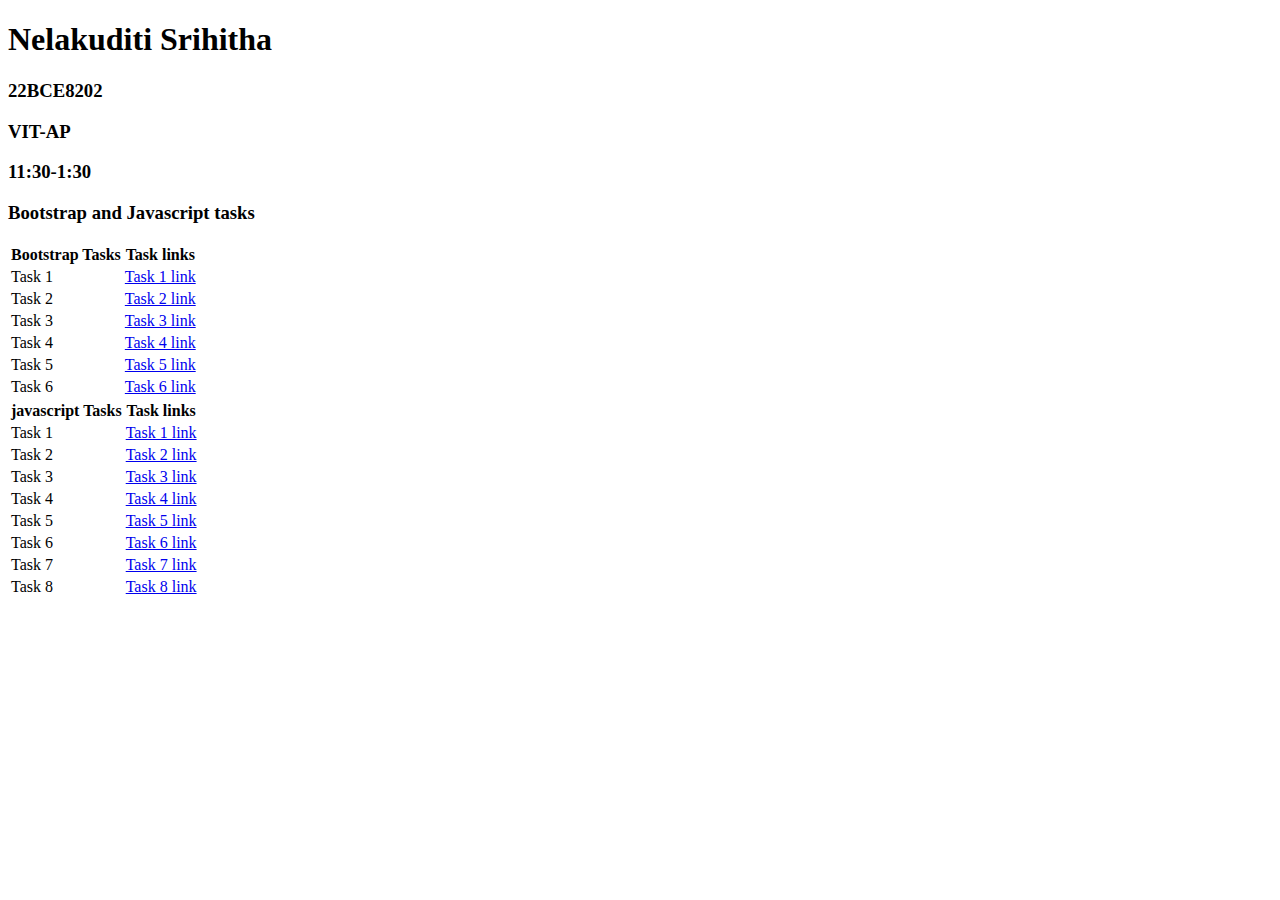
<file: index.html>
<!DOCTYPE html>
<html lang="en">
<head>
    <meta charset="UTF-8">
    <meta name="viewport" content="width=device-width, initial-scale=1.0">
    <title>Document</title>
</head>
<body>
        <h1>Nelakuditi Srihitha</h1> 
        <h3>22BCE8202</h3>
        <h3>VIT-AP</h3>
        <h3>11:30-1:30</h3>
        <h3>Bootstrap and Javascript tasks </h3>
        <table>
            <tr>
            <th>Bootstrap Tasks </th>
            <th>Task links</th>
            </tr>
            <tr>
                <td>Task 1</td>
                <td><a href="./Bstask1.html">Task 1 link</a></td>
            </tr>
            <tr>
                <td>Task 2</td>
                <td><a href="./Bstask2.html">Task 2 link</a></td>
            </tr>
            <tr>
                <td>Task 3</td>
                <td><a href="./Bstask3.html">Task 3 link</a></td>
            </tr>
            <tr>
                <td>Task 4</td>
                <td><a href="./Bstask4.html">Task 4 link</a></td>
            </tr>
            <tr>
                <td>Task 5 </td>
                <td><a href="./Bstask5.html">Task 5 link</a></td>
            </tr>
            <tr>
                <td>Task 6 </td>
                <td><a href="./Bstask6.html">Task 6 link</a></td>
            </tr>
         </table>

         <table>
            <tr>
            <th>javascript Tasks</th>
            <th>Task links</th>
            </tr>
            <tr>
                <td>Task 1</td>
                <td><a href="./jstask1.html">Task 1 link</a></td>
            </tr>
            <tr>
                <td>Task 2</td>
                <td><a href="./jstask2.html">Task 2 link</a></td>
            </tr>
            <tr>
                <td>Task 3</td>
                <td><a href="./jstask3.html">Task 3 link</a></td>
            </tr>
            <tr>
                <td>Task 4</td>
                <td><a href="./jstask4.html">Task 4 link</a></td>
            </tr>
            <tr>
                <td>Task 5 </td>
                <td><a href="./jstask5.html">Task 5 link</a></td>
            </tr>
            <tr>
                <td>Task 6 </td>
                <td><a href="./jstask6.html">Task 6 link</a></td>
            </tr>
            <tr>
                <td>Task 7 </td>
                <td><a href="./jstask7.html">Task 7 link</a></td>
            </tr>
            <tr>
                <td>Task 8 </td>
                <td><a href="./jstask8.html">Task 8 link</a></td>
            </tr>
         </table>
        
</body>
</html>
</file>
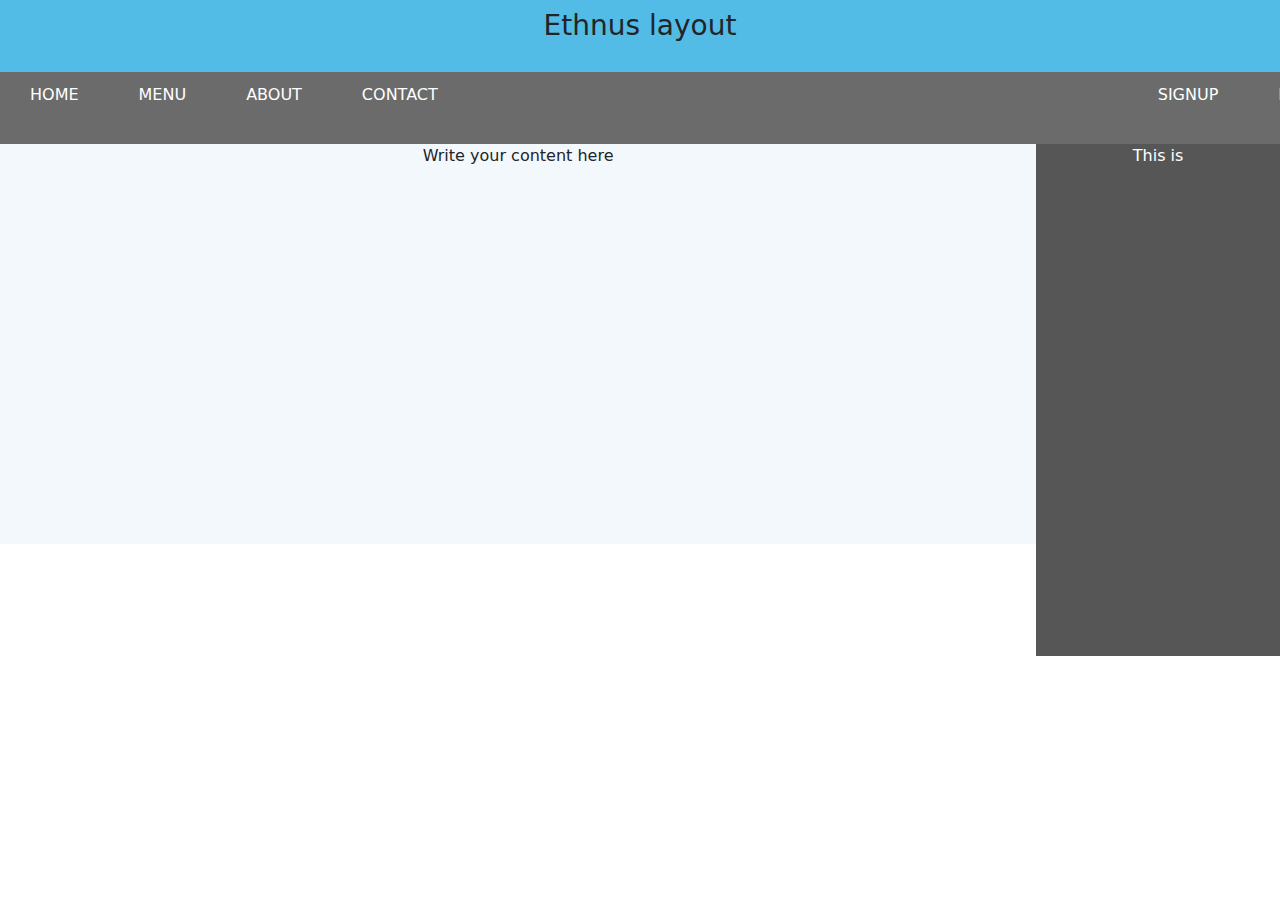
<file: Bstask1.html>
<!doctype html>
<html lang="en">
  <head>
    <meta charset="utf-8">
    <meta name="viewport" content="width=device-width, initial-scale=1">
    <title>BootStrap Task01</title>
    <link rel="stylesheet" href="task1.css">
    <link href="https://cdn.jsdelivr.net/npm/bootstrap@5.3.3/dist/css/bootstrap.min.css" rel="stylesheet" integrity="sha384-QWTKZyjpPEjISv5WaRU9OFeRpok6YctnYmDr5pNlyT2bRjXh0JMhjY6hW+ALEwIH" crossorigin="anonymous">
  </head>
  <body>
           <div>
                 <div id="initial">
                        <h3>Ethnus layout</h3>
                 </div>
                 <div id="main">
                      <p style="padding-right: 60px;">HOME</p>
                      <p style="padding-right: 60px;">MENU</p>
                      <p style="padding-right: 60px;">ABOUT</p>
                      <p style="padding-right: 60px;">CONTACT</p>
                      <p style="padding-right: 60px; padding-left: 660px;">SIGNUP</p>
                      <p style="padding-right: 30px;">LOGIN</p>
                      
                    </div>
                
                
                 <div id="content">
                     <div id="hlo">
                           <p >Write your content here</p>
                     </div>
                     <div id="hii">
                        <p>This is</p>
                     </div>

                 </div>
                 
           </div>
    <script src="https://cdn.jsdelivr.net/npm/bootstrap@5.3.3/dist/js/bootstrap.bundle.min.js" integrity="sha384-YvpcrYf0tY3lHB60NNkmXc5s9fDVZLESaAA55NDzOxhy9GkcIdslK1eN7N6jIeHz" crossorigin="anonymous"></script>
  </body>
</html>
</file>
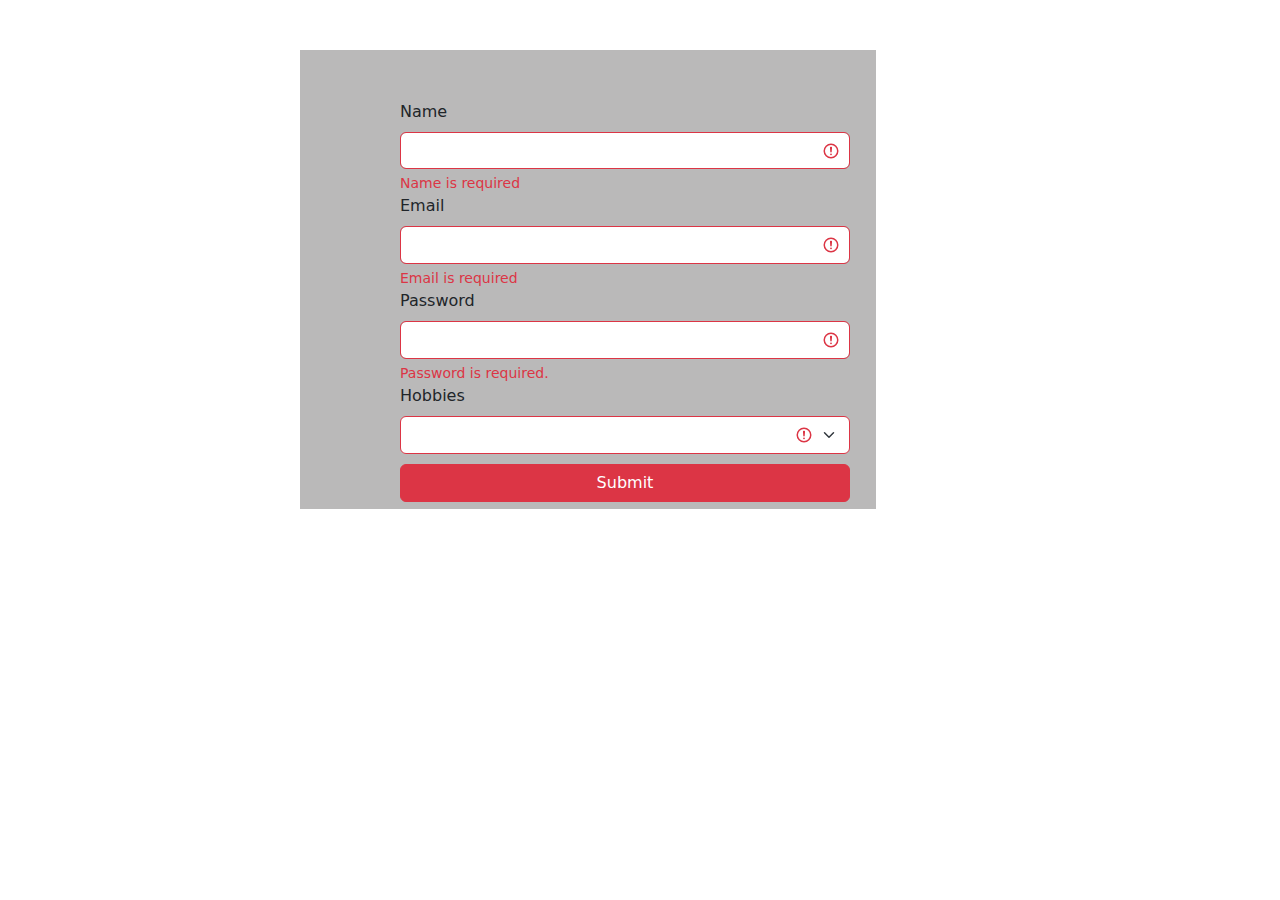
<file: Bstask6.html>
<!DOCTYPE html>
<html lang="en">
<head>
  <meta charset="UTF-8">
  <meta name="viewport" content="width=device-width, initial-scale=1.0">
  <title>Bootstrap task06</title>
  <link rel="stylesheet" href="task6.css">
  <link href="https://cdn.jsdelivr.net/npm/bootstrap@5.3.3/dist/css/bootstrap.min.css" rel="stylesheet" integrity="sha384-QWTKZyjpPEjISv5WaRU9OFeRpok6YctnYmDr5pNlyT2bRjXh0JMhjY6hW+ALEwIH" crossorigin="anonymous">
 

</head>
     
  
<body>
<div id="in" style="margin-left: 300px;margin-top: 50px;">
 <div class="container ">
  <form >
    
      <label for="validationServer03" class="form-label" style="padding-left:88px;padding-top: 50px;">Name</label>
      <input type="text" style="width: 450px; margin-left: 88px;padding-bottom: 5px" class="form-control is-invalid" id="validationServer03" aria-describedby="validationServer03Feedback" required>
      <div id="validationServer03Feedback" class="invalid-feedback" style="margin-left: 88px;">
        Name is required
    
    </div>
    </div>
    
      <label for="validationServer03" class="form-label" style="padding-left: 100px;">Email</label>
      <input type="email" style="width: 450px; margin-left: 100px;" class="form-control is-invalid" id="validationServer03" aria-describedby="validationServer03Feedback" required>
      <div id="validationServer03Feedback" class="invalid-feedback" style="margin-left: 100px;">
        Email is required
     
    </div>
   
      <label for="validationServer03" class="form-label" style="padding-left: 100px;">Password</label>
      <input type="password"  style="width: 450px;margin-left: 100px;" class="form-control is-invalid" id="validationServer03" aria-describedby="validationServer03Feedback" required>
      <div id="validationServer03Feedback" class="invalid-feedback" style="margin-left: 100px;">
        Password is required.
     
    </div>
    
      <label for="validationServer04" class="form-label" style="padding-left: 100px;">Hobbies</label>
      <select class="form-select is-invalid" id="validationServer04" aria-describedby="validationServer04Feedback" required style="width: 450px;margin-left: 100px;">
        <option selected disabled value=""></option>
        <option>Reading</option>
        <option>Watching TV</option>
        <option>Origami</option>
        <option>Singing</option>
        

      </select>
    
    <div style="padding-top:10px;">
      <button class="btn btn-danger" type="submit" style="margin-left: 100px;width:450px;">Submit </button>
    </div>

  </form>
</div>
</div>
  </body>
  </html>
</file>
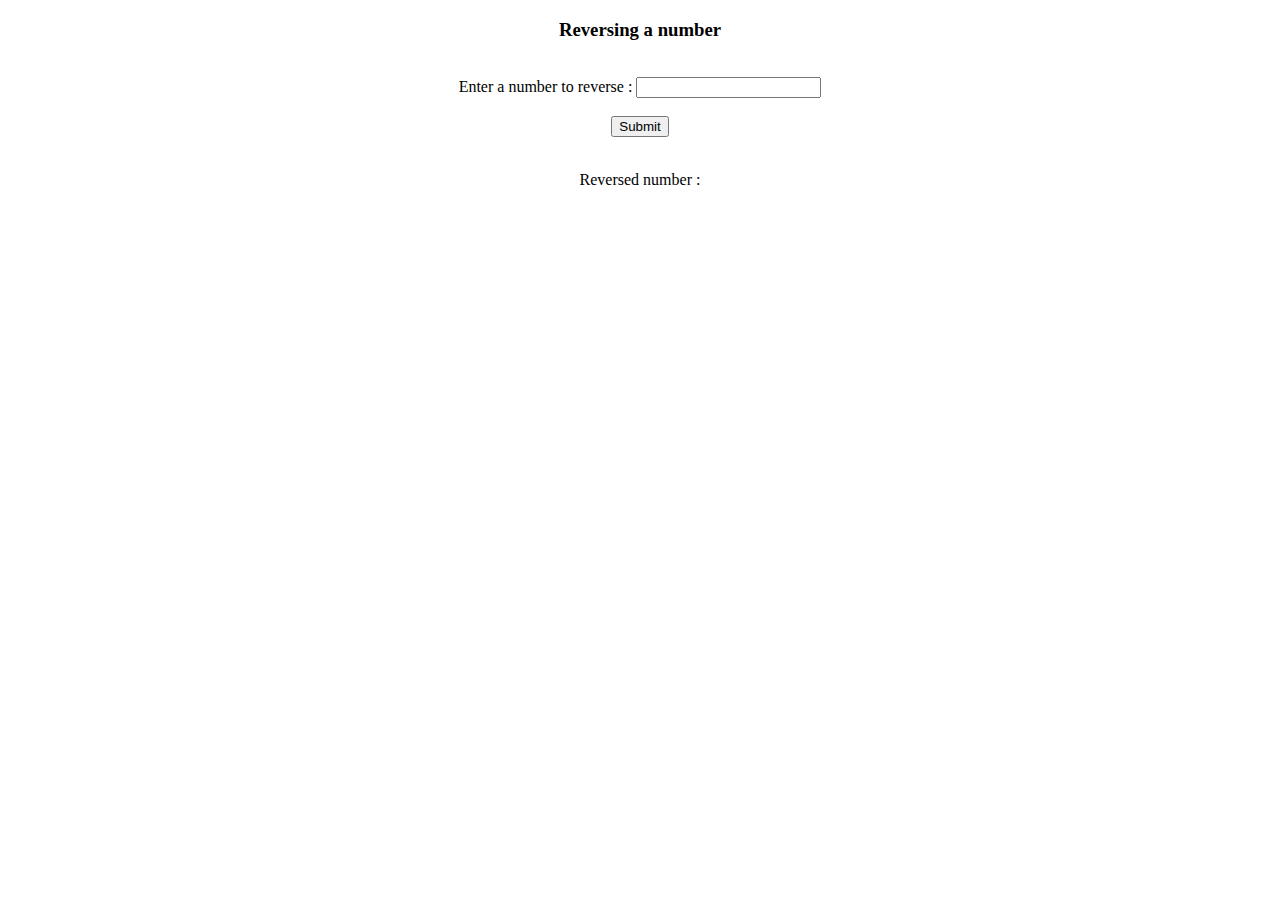
<file: jstask1.html>
<!DOCTYPE html>
<html lang="en">
<head>
    <meta charset="UTF-8">
    <meta name="viewport" content="width=device-width, initial-scale=1.0">
    <title>JavaScript Task01</title>
    <link href="https://cdn.jsdelivr.net/npm/bootstrap@5.0.2/dist/css/bootstrap.min.css" rel="stylesheet" integrity="sha384-EVSTQN3/azprG1Anm3QDgpJLIm9Nao0Yz1ztcQTwFspd3yD65VohhpuuCOmLASjC" crossorigin="anonymous">
    <script>
        function Reversenum()
        {
            var num=parseInt(document.getElementById("num").value);
            var rev=0;
            while(num>0)
            {
                rev=rev*10+num%10;
                num=parseInt(num/10);
            }
            document.getElementById("sol").innerHTML=parseInt(rev);
        }
    </script>
</head>
<body>
    <center>
        <h3 class="text-center text-secondary">Reversing a number</h3>
        <br/>
            <label>Enter a number to reverse : </label>
            <input type="number" id="num"/>
            <br/><br/>
            <button onclick="Reversenum()" class="btn bg-secondary text-light">Submit</button>
            <br/><br/>
        <p> Reversed number : <span id="sol"></span></p>
    </center>
</body>
</html>
</file>
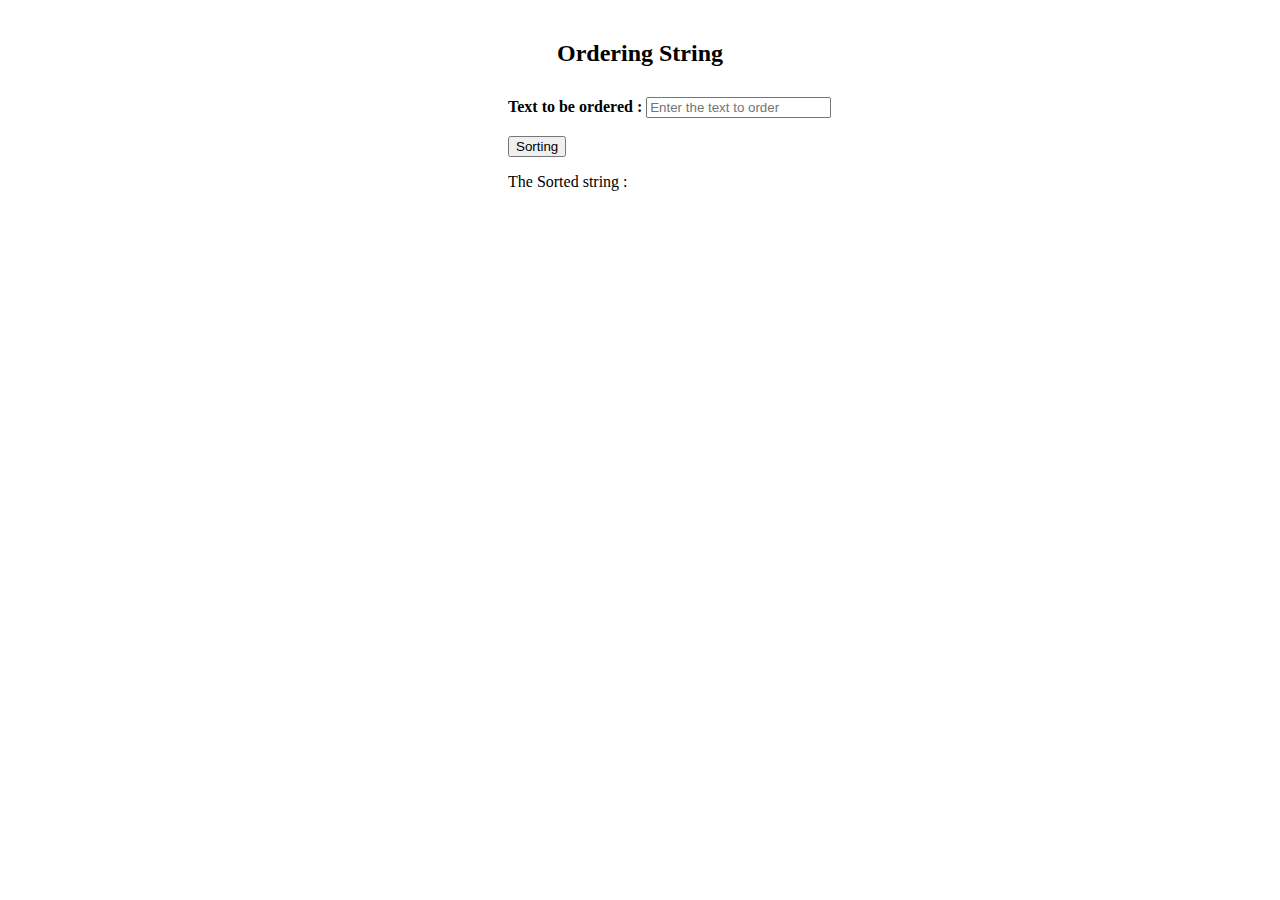
<file: jstask2.html>
<!DOCTYPE html>
<html lang="en">
<head>
    <meta charset="UTF-8">
    <meta name="viewport" content="width=device-width, initial-scale=1.0">
    <title>javascript task02</title>
</head>
<body>
  

    <script>
        function Order(str) {
    
            var string=document.getElementById("string").value;
        
            document.getElementById("sol").innerHTML=string.split('').sort().join('');
            ;
    
    
}


 let alph=Order("BhoomiGagan")
     document.write(alph);
    </script>
    <h2 style="text-align: center; padding-top: 20px;">Ordering String</h2>
    <div class="pt-5" style="padding-top:10px;padding-left:500px; ">
        <label><b>Text to be ordered : </b></label>
        <input type="text" placeholder="Enter the text to order" id="string"></input><br/><br/>
        <button onclick="Order()" class="btn bg-secondary text-light">Sorting</button>
        <p>The Sorted string :</p>
        <span id="sol"></span>
        </div>
</body>
</html>
</file>
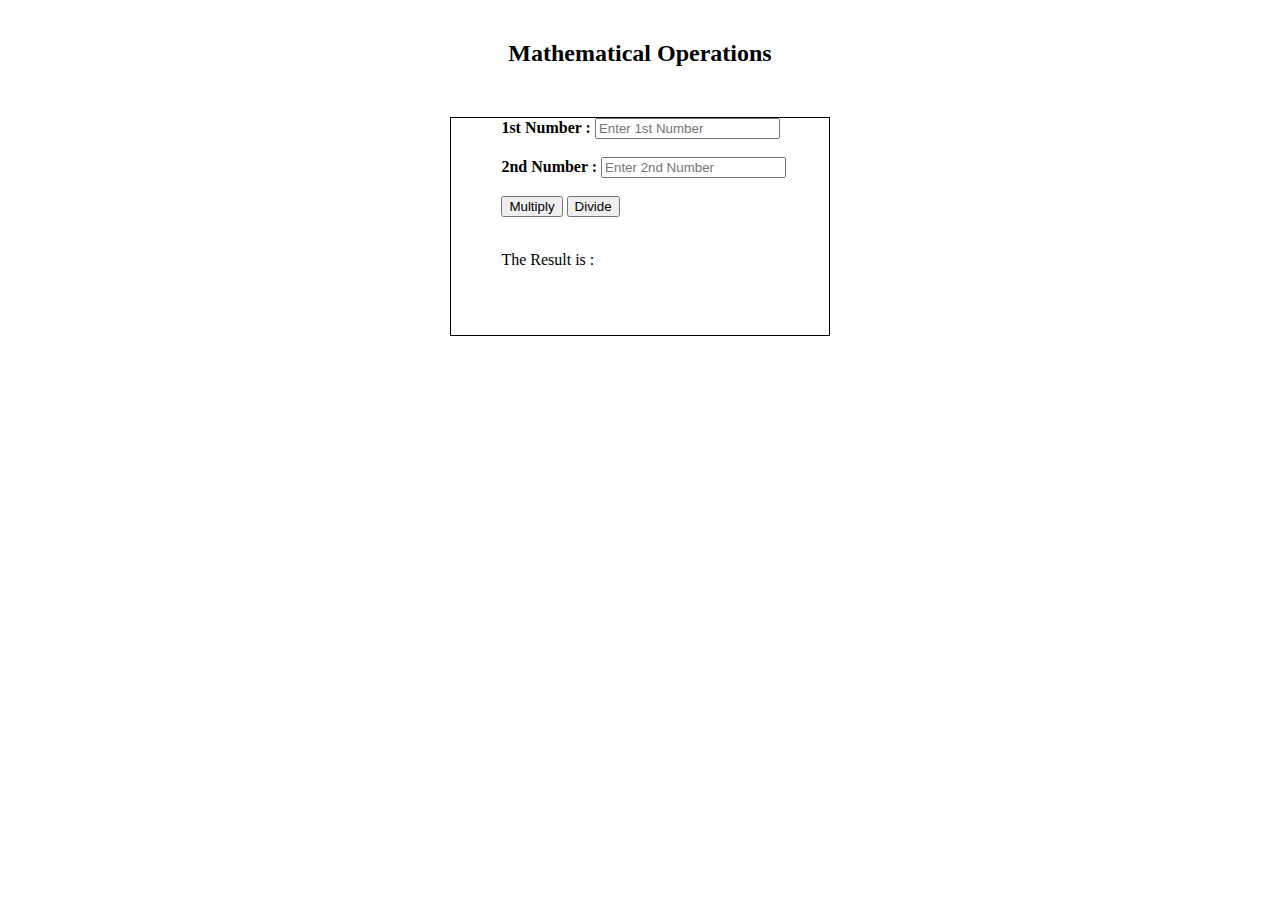
<file: jstask3.html>
<!DOCTYPE html>
<html lang="en">
<head>
    <meta charset="UTF-8">
    <meta name="viewport" content="width=device-width, initial-scale=1.0">
    <title>JavaScript Task03</title>
    <link href="https://cdn.jsdelivr.net/npm/bootstrap@5.0.2/dist/css/bootstrap.min.css" rel="stylesheet" integrity="sha384-EVSTQN3/azprG1Anm3QDgpJLIm9Nao0Yz1ztcQTwFspd3yD65VohhpuuCOmLASjC" crossorigin="anonymous">
    <script>
        function Multiplynum()
        {
            var num1=parseInt(document.getElementById("num1").value);
            var num2=parseInt(document.getElementById("num2").value);
            var mulnum=num1*num2;
            document.getElementById("sol").innerHTML=parseInt(mulnum);
        }
        function Dividenum(){
            var num1=parseInt(document.getElementById("num1").value);
            var num2=parseInt(document.getElementById("num2").value);
            var divnum=num1/num2;
            document.getElementById("sol").innerHTML=divnum;
        }
    </script>
    <style>
        div{
            margin-left:35%;
            margin-top: 50px;
            margin-right: 35%;
            padding-left: 50px;
            padding-bottom: 50px;
            border: 1px solid black;
        }
    </style>
</head>
<body>
    <h2 style="text-align: center; padding-top: 20px;">Mathematical Operations</h2>
    <div class="pt-5">
        <label><b>1st Number : </b></label>
        <input type="number" placeholder="Enter 1st Number" id="num1"></input><br/><br/>
        <label><b>2nd Number : </b></label>
        <input type="number" placeholder="Enter 2nd Number" id="num2"></input><br/><br/>
        <button onclick="Multiplynum()" class="btn bg-secondary text-light">Multiply</button>
        <button onclick="Dividenum()" class="btn bg-secondary text-light">Divide</button>
        <br><br>
        <p>The Result is :</p>
        <span id="sol"></span>
    </div>
</body>
</html>
</file>
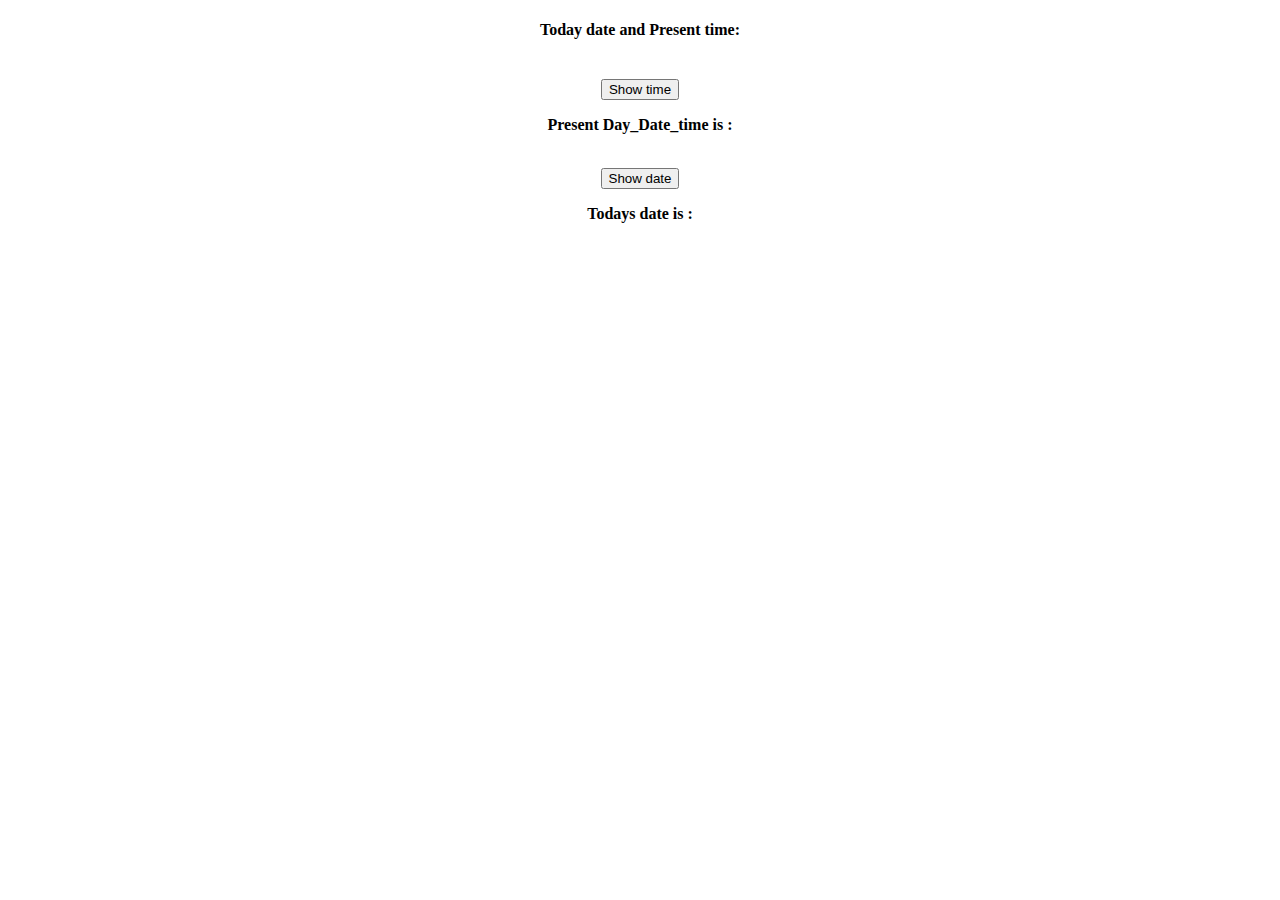
<file: jstask4.html>
<!DOCTYPE html>
<html lang="en">
<head>
    <meta charset="UTF-8">
    <meta name="viewport" content="width=device-width, initial-scale=1.0">
    <title>Javascript Task04</title>
    <link href="https://cdn.jsdelivr.net/npm/bootstrap@5.0.2/dist/css/bootstrap.min.css" rel="stylesheet" integrity="sha384-EVSTQN3/azprG1Anm3QDgpJLIm9Nao0Yz1ztcQTwFspd3yD65VohhpuuCOmLASjC" crossorigin="anonymous">
    <script>
        function showDate(){
            let date=document.getElementById("showDate");
            date= new Date();
            document.getElementById("time").innerHTML=date;
        }
        function showTime(){
            let time=document.getElementById("showTime");
            date= new Date();
            const months = [
                    "January", "February", "March", "April", "May", "June", "July", "August","September", "October", 
                    "November", "December"
            ];
            document.getElementById("date").innerHTML=date.getDate()+"-"+months[date.getMonth()]+"-"+date.getFullYear();
        }
    </script>
</head>
<body>
    <center>
        <h4 class="text-secondary">Today date and Present time:</h4>
        <br/>
        <button onclick="showDate()" id="showtime" class="btn bg-secondary text-light">Show time</button>
        <p><b>Present Day_Date_time is :</b> <span id="time"></span> </p>
        <br/>
        <button onclick="showTime()" id="showdate" class="btn bg-secondary text-light">Show date</button>
        <p><b>Todays date is : </b><span id="date"></span> </p>
        <br/>
       
    </center>
</body>
</html>
</file>
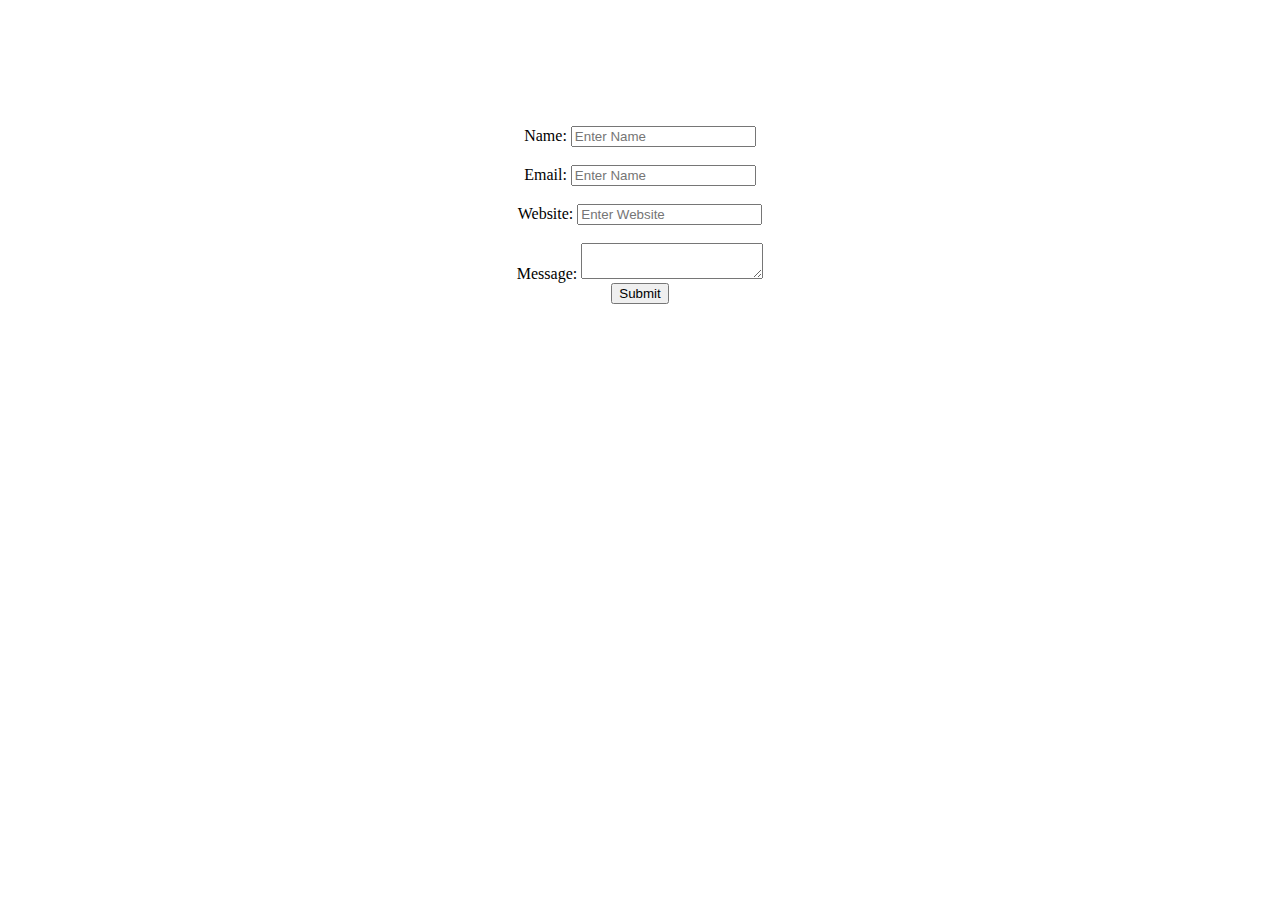
<file: jstask5.html>
<!DOCTYPE html>
<html lang="en">
<head>
    <meta charset="UTF-8">
    <meta name="viewport" content="width=device-width, initial-scale=1.0">
    <title>Javascript Task05</title>
    <link href="https://cdn.jsdelivr.net/npm/bootstrap@5.0.2/dist/css/bootstrap.min.css" rel="stylesheet" 
    integrity="sha384-EVSTQN3/azprG1Anm3QDgpJLIm9Nao0Yz1ztcQTwFspd3yD65VohhpuuCOmLASjC" crossorigin="anonymous">
    <script>
        function formValidation() {
            let valid = true;
        const nameInput = document.getElementById("name");
            const nameError = document.getElementById("nameError");
            if (nameInput.value === "") {
                nameError.textContent = "This field is required";
                nameInput.style.borderColor = "#e60000";
                valid = false;
            }else {
                nameError.textContent = "";
                nameInput.style.borderColor = "";
            }
            const emailInput = document.getElementById("email");
            const emailError = document.getElementById("emailError");
            if (emailInput.value === "") {
                emailError.textContent = "This is not valid.Please enter valid email address";
                emailInput.style.borderColor = "#e60000";
                valid = false;
            }else {
                emailError.textContent = "";
                emailInput.style.borderColor = "";
            }
            const websiteInput = document.getElementById("website");
            const websiteError = document.getElementById("websiteError");
            if (websiteInput.value === "") {
                websiteError.textContent = "This is not valid.Please enter valid url";
                websiteInput.style.borderColor = "red";
                valid = false;
            }else {
                websiteError.textContent = "";
                websiteInput.style.borderColor = "";
            }
            const messageInput = document.getElementById("message");
            const messageError = document.getElementById("messageError");
            if (messageInput.value === "") {
                messageError.textContent = "This field is required";
                messageInput.style.borderColor = "red";
                valid = false;
            } else {
                messageError.textContent = "";
                messageInput.style.borderColor = ""; 
            }
            return valid;
    }
    </script>
    <style>
        form{
            margin-top: 10%;
        }
    </style>
</head>
<body>
    <center>
        <form id="myForm" onsubmit="return formValidation()">
            <label for="name">Name:</label>
            <input type="text"placeholder="Enter Name" id="name" />
            <span id="nameError" class="error-msg"></span>
            <br><br>

            <label for="email">Email:</label>
            <input type="text"placeholder="Enter Name"  id="email">
            <span id="emailError" class="error-msg"></span>
            <br><br>
            
            <label for="website">Website:</label>
            <input type="text"placeholder="Enter Website" id="website">
            <span id="websiteError" class="error-msg"></span>
            <br><br>            
            
            <label for="message">Message:</label>
            <textarea id="message"></textarea>
            <span id="messageError" class="error-msg"></span>
            <br>
            <input type="submit" placeholder="Enter message" value="Submit">
        </form>
    </center>
</body>
</html>
</file>
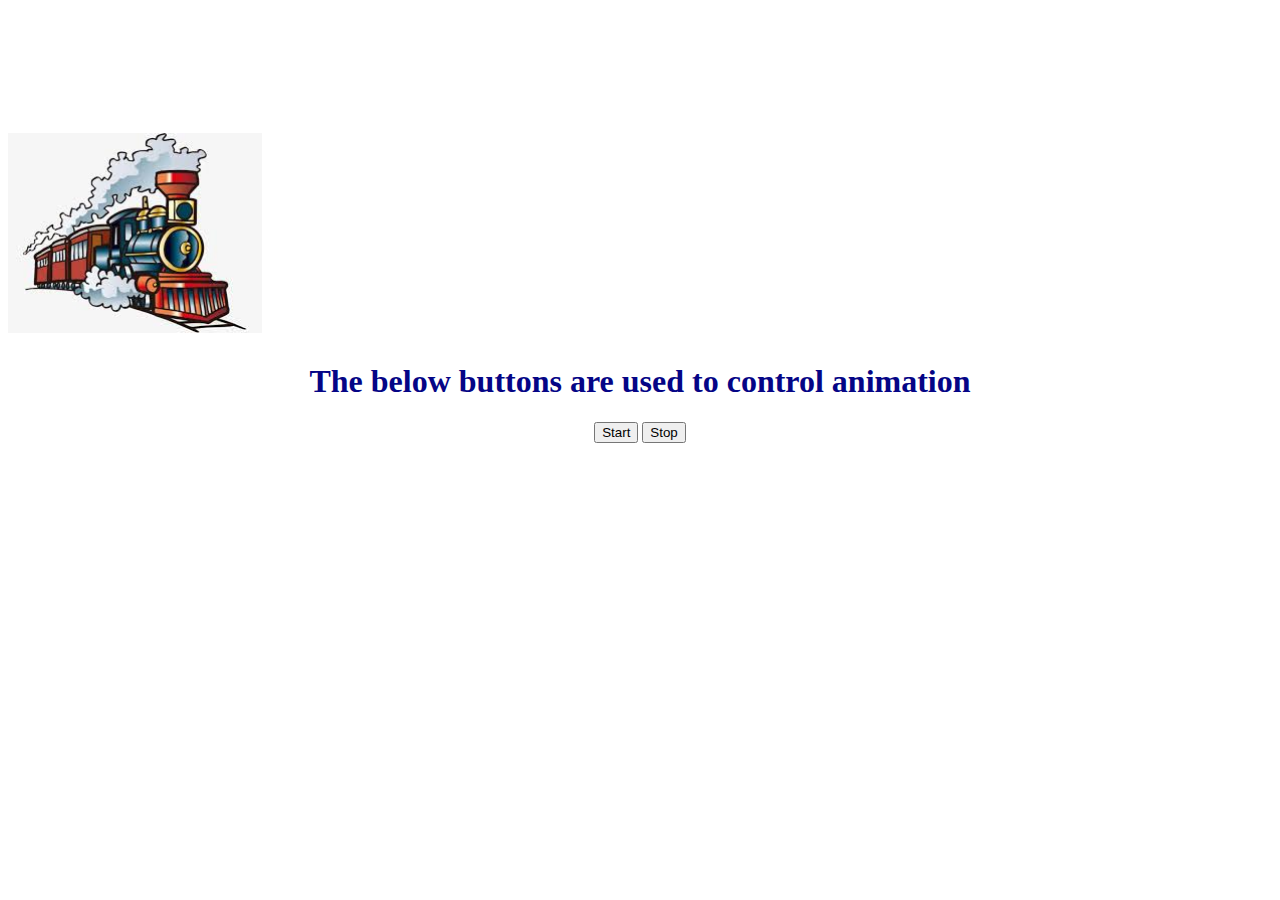
<file: jstask7.html>
<!DOCTYPE html>
<html lang="en">
<head>
    <meta charset="UTF-8">
    <meta name="viewport" content="width=device-width, initial-scale=1.0">
    <title>Javascript Task07</title>
    <script>
        function start(){
            document.getElementById("train").style.animationPlayState ="running";
        }
        function stop(){
            document.getElementById("train").style.animationPlayState="paused";
        }
    </script>
    <style>
        h1,div{
            text-align: center;
        }
        h1{
            color: rgb(5, 5, 134);
        } 
        img{
            padding-top: 125px;
            animation: move 4s linear infinite ;
            animation-play-state: paused;
        }
        @keyframes move{
            0% {padding-left: 0%;}
            100% {padding-left: 100%;}
        }
    </style>
</head>
<body>
    <img id="train" src="[data-uri]" alt="train" height="200px">
    <div style="width: 100%;height: 5px;"></div>
    <h1>The below buttons are used to control animation</h1>
    <div>
        <button onclick="start()">Start</button>
        <button onclick="stop()">Stop</button>
    </div>
</body>
</html>
</file>
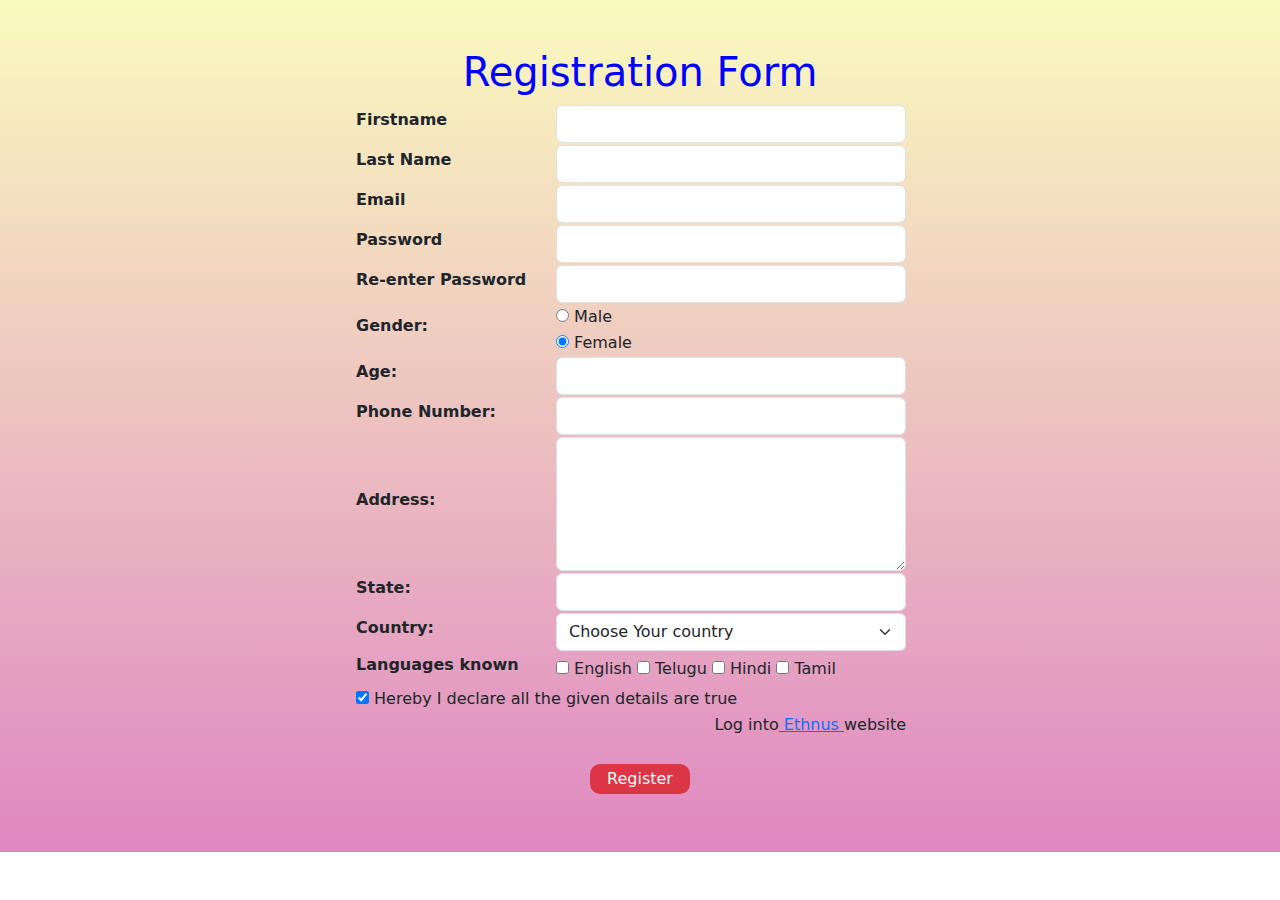
<file: jstask8.html>
<!DOCTYPE html>
<html>

<head>
    <title>Javascript Task08</title>
    <link rel="stylesheet" href="https://cdn.jsdelivr.net/npm/bootstrap@5.3.0-alpha3/dist/css/bootstrap.min.css">
    <style>
        th {
            width: 200px;
        }

        .bg-container {
            background-image: linear-gradient(to bottom, #fafabf, #c7309593);
            padding: 50px;
        }

        .hidden {
            display: none;
        }
    </style>
</head>

<body>
    <div class="bg-container p-5" style="display: flex; flex-direction: column; justify-content: center; align-items: center;">
        <h1 style="color: blue; text-align: center;">Registration Form</h1>

        <form class="form" onsubmit="return validate(event)">
            <table>
                <tr>
                    <th>
                        <label class="form-label">Firstname</label>
                    </th>
                    <td>
                        <input class="form-control" type="text" id="a" />
                    </td>
                    <td>
                        <span class="mx-2 text-danger" id="firstname-check"></span>
                    </td>
                </tr>
                <tr>
                    <th> <label class="form-label">Last Name</label> </th>
                    <td>
                        <input class="form-control" type="text" style="width: 350px;" id="b" />
                    </td>
                    <td>
                        <span class="mx-2 text-danger" id="lastname-check"></span>
                    </td>
                </tr>
                <tr>
                    <th> <label class="form-label">Email</label> </th>
                    <td>
                        <input class="form-control" type="email" style="width: 350px;" id="c" />
                    </td>
                    <td>
                        <span class="mx-2 text-danger" id="email-check"></span>
                    </td>
                </tr>
                <tr>
                    <th> <label class="form-label">Password</label> </th>
                    <td>
                        <input class="form-control" type="password" style="width: 350px;" id="d" />
                    </td>
                    <td>
                        <span class="mx-2 text-danger" id="password-check"></span>
                    </td>
                </tr>
                <tr>
                    <th> <label class="form-label">Re-enter Password</label> </th>
                    <td>
                        <input class="form-control" type="password" style="width: 350px;" id="e" />
                    </td>
                    <td>
                        <span class="mx-2 text-danger" id="re-password-check"></span>
                    </td>
                </tr>
                <tr>
                    <th rowspan="2"> <label class="form-label">Gender:</label> </th>
                    <td>
                        <input type="radio" name="gender" /> <label>Male</label>
                    </td>
                </tr>
                <tr>
                    <td>
                        <input type="radio" name="gender" checked /> <label>Female</label>
                    </td>
                </tr>
                <tr>
                    <th> <label class="form-label">Age:</label> </th>
                    <td>
                        <input class="form-control" type="number" style="width: 350px;" id="f" />
                    </td>
                    <td>
                        <span class="mx-2 text-danger" id="age-check"></span>
                    </td>
                </tr>
                <tr>
                    <th><label class="form-label">Phone Number:</label></th>
                    <td><input class="form-control" type="number" style="width: 350px;" id="g" /></td>
                    <td>
                        <span class="mx-2 text-danger" id="phone-number-check"></span>
                    </td>
                </tr>
                <tr>
                    <th><label class="form-label">Address:</label></th>
                    <td><textarea class="form-control" cols="20" rows="5" style="width: 350px;" id="h"></textarea></td>
                    <td>
                        <span class="mx-2 text-danger" id="address-check"></span>
                    </td>
                </tr>
                <tr>
                    <th><label class="form-label">State:</label></th>
                    <td><input class="form-control" type="text" style="width: 350px;" id="i" /></td>
                    <td>
                        <span class="mx-2 text-danger" id="state-check"></span>
                    </td>
                </tr>
                <tr>
                    <th><label class="form-label">Country:</label></th>
                    <td>
                        <select class="form-select">
                            <option>Choose Your country</option>
                            <option>India</option>
                            <option>U.S.A</option>
                            <option>Afghanistan</option>
                            <option>South Africa</option>
                        </select>
                    </td>
                </tr>
                <tr>
                    <th><label class="form-label">Languages known</label></th>
                    <td>
                        <input type="checkbox" />
                        <label>English</label>
                        <input type="checkbox" />
                        <label>Telugu</label>
                        <input type="checkbox" />
                        <label>Hindi</label>
                        <input type="checkbox" />
                        <label>Tamil</label>
                    </td>
                </tr>
                <tr>
                    <td colspan="2">
                        <input type="checkbox" name="declaration" checked !important> Hereby I declare all the given details are true
                    </td>
                </tr>
                <tr>
                    <td colspan="2" style="text-align:right;">
                        <p>Log into<a href="https://www.ethnus.com" target="_blank"> Ethnus </a>website</p>
                    </td>
                </tr>
            </table>

            <div class="text-center">
                <button style="margin: 10px; border-radius: 10px; border-width: 0px; height: 30px; width: 100px;" class="bg-danger text-light" type="submit">Register</button>
            </div>
        </form>
    </div>

    <script>
        function validate(event) {
            event.preventDefault();

            var firstName = document.getElementById("a").value;
            var lastName = document.getElementById("b").value;
            var email = document.getElementById("c").value;
            var password = document.getElementById("d").value;
            var rePassword = document.getElementById("e").value;
            var age = document.getElementById("f").value;
            var phoneNumber = document.getElementById("g").value;
            var address = document.getElementById("h").value;
            var state = document.getElementById("i").value;

            var isValid = true;

            if (firstName.trim() === "") {
                document.getElementById("firstname-check").textContent = "POOR";
                isValid = false;
            } else {
                document.getElementById("firstname-check").textContent = "";
            }

            if (lastName.trim() === "") {
                document.getElementById("lastname-check").textContent = "POOR";
                isValid = false;
            } else {
                document.getElementById("lastname-check").textContent = "";
            }

            if (email.trim() === "") {
                document.getElementById("email-check").textContent = "POOR";
                isValid = false;
            } else {
                document.getElementById("email-check").textContent = "";
            }

            if (password.trim() === "") {
                document.getElementById("password-check").textContent = "POOR";
                isValid = false;
            } else {
                document.getElementById("password-check").textContent = "";
            }

            if (rePassword.trim() === "" || rePassword !== password) {
                document.getElementById("re-password-check").textContent = "POOR OR MISMATCH";
                isValid = false;
            } else {
                document.getElementById("re-password-check").textContent = "";
            }

            if (age.trim() === "") {
                document.getElementById("age-check").textContent = "POOR";
                isValid = false;
            } else {
                document.getElementById("age-check").textContent = "";
            }

            if (phoneNumber.trim() === "") {
                document.getElementById("phone-number-check").textContent = "POOR";
                isValid = false;
            } else {
                document.getElementById("phone-number-check").textContent = "";
            }

            if (address.trim() === "") {
                document.getElementById("address-check").textContent = "POOR";
                isValid = false;
            } else {
                document.getElementById("address-check").textContent = "";
            }

            if (state.trim() === "") {
                document.getElementById("state-check").textContent = "POOR";
                isValid = false;
            } else {
                document.getElementById("state-check").textContent = "";
            }

            if (isValid) {
                alert("Form submitted successfully!");
            } else {
                alert("Please fix errors and try again.");
            }
        }
    </script>
</body>

</html>
</file>
<file: task1.css>
#initial{
    background-color: rgb(83, 188, 230);
    text-align: center;
    height: 8vh;
    padding-top: 9px;
}
#main{
  text-align: center;
  height: 8vh;
  background-color:rgb(107, 107, 107);
  display: flex;
  padding-top: 11px;
  padding-left: 30px;
  color: white;
}
#content{
  height: 400px;
  display: flex;

}
#hlo{
  height: 100%;
  width:85%;
  background-color: rgb(243, 248, 252);
  text-align: center;
}
#hii{
  background-color: rgb(87, 86, 86);
  height: 128%;
  width:20%;
  text-align: center;
  color: white;
}
</file>
<file: task6.css>
#in{
    height: 459px;
    width:45%;
    background-color:rgb(186, 185, 185);
    
}
</file>
